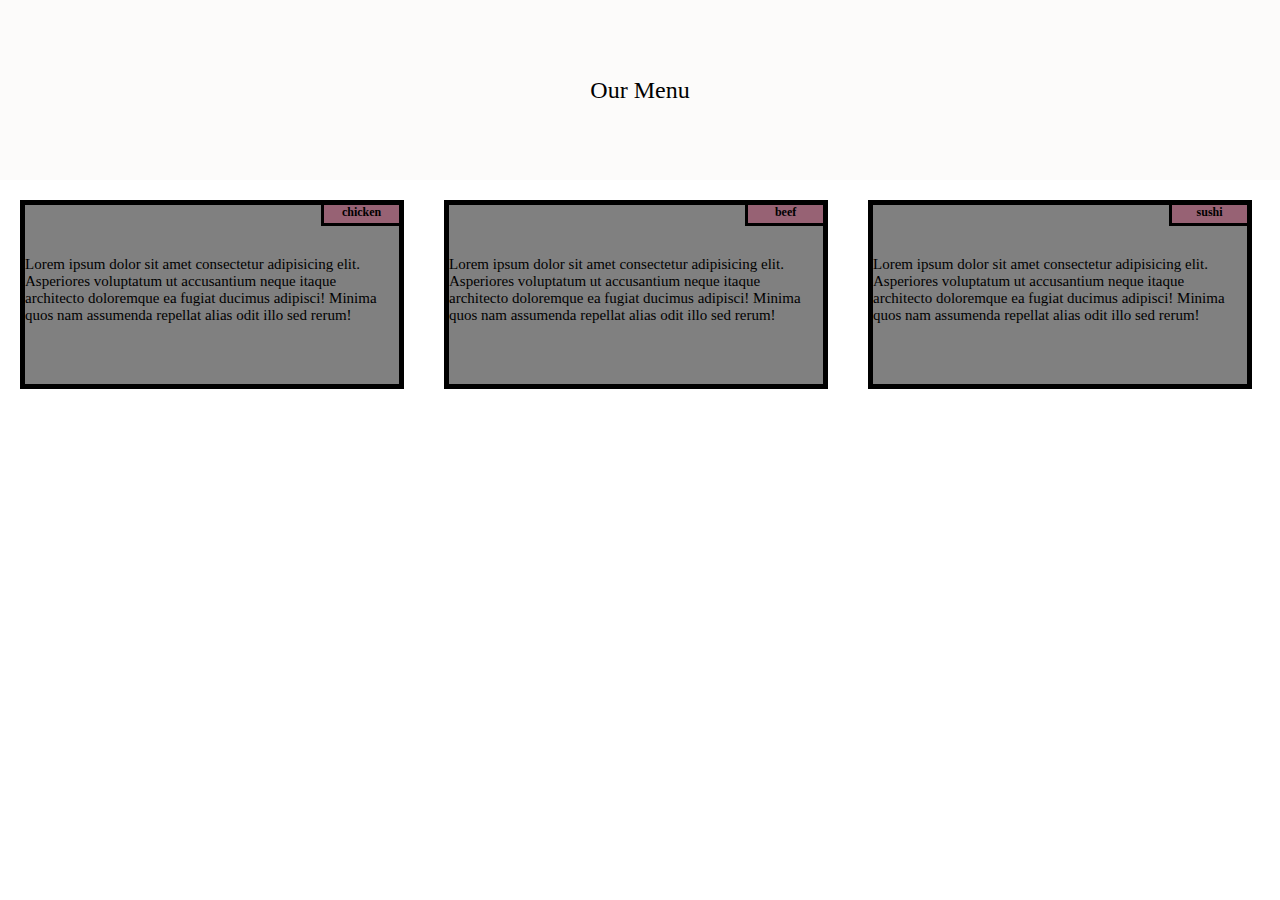
<file: index.html>
<!DOCTYPE html>
<html lang="en">

<head>
    <link rel="stylesheet" href="styles.css">
    <meta charset="UTF-8">
    <meta http-equiv="X-UA-Compatible" content="IE=edge">
    <meta name="viewport" content="width=device-width, initial-scale=1.0">
    <title>Document</title>
</head>

<body>
    <header>Our Menu</header>
    <div class="container">
        <div class="box1">

            <h1>chicken</h1> <br><br><br>
            <p>Lorem ipsum dolor sit amet consectetur adipisicing elit. Asperiores voluptatum ut accusantium
                neque itaque architecto doloremque ea fugiat ducimus adipisci! Minima quos nam assumenda
                repellat alias odit illo sed rerum!</p>
        </div>
        <div class="box2">
        <h1>beef</h1> <br><br><br>
            <p>Lorem ipsum dolor sit amet consectetur adipisicing elit. Asperiores voluptatum ut accusantium
                neque itaque architecto doloremque ea fugiat ducimus adipisci! Minima quos nam assumenda
                repellat alias odit illo sed rerum!</p>
        </div>
   
        <div class="box3">
            <h1>sushi</h1> <br><br><br>
            <p>Lorem ipsum dolor sit amet consectetur adipisicing elit. Asperiores voluptatum ut accusantium
                neque itaque architecto doloremque ea fugiat ducimus adipisci! Minima quos nam assumenda
                repellat alias odit illo sed rerum!</p>
        </div>
    </div>
    




</body>

</html>
</file>
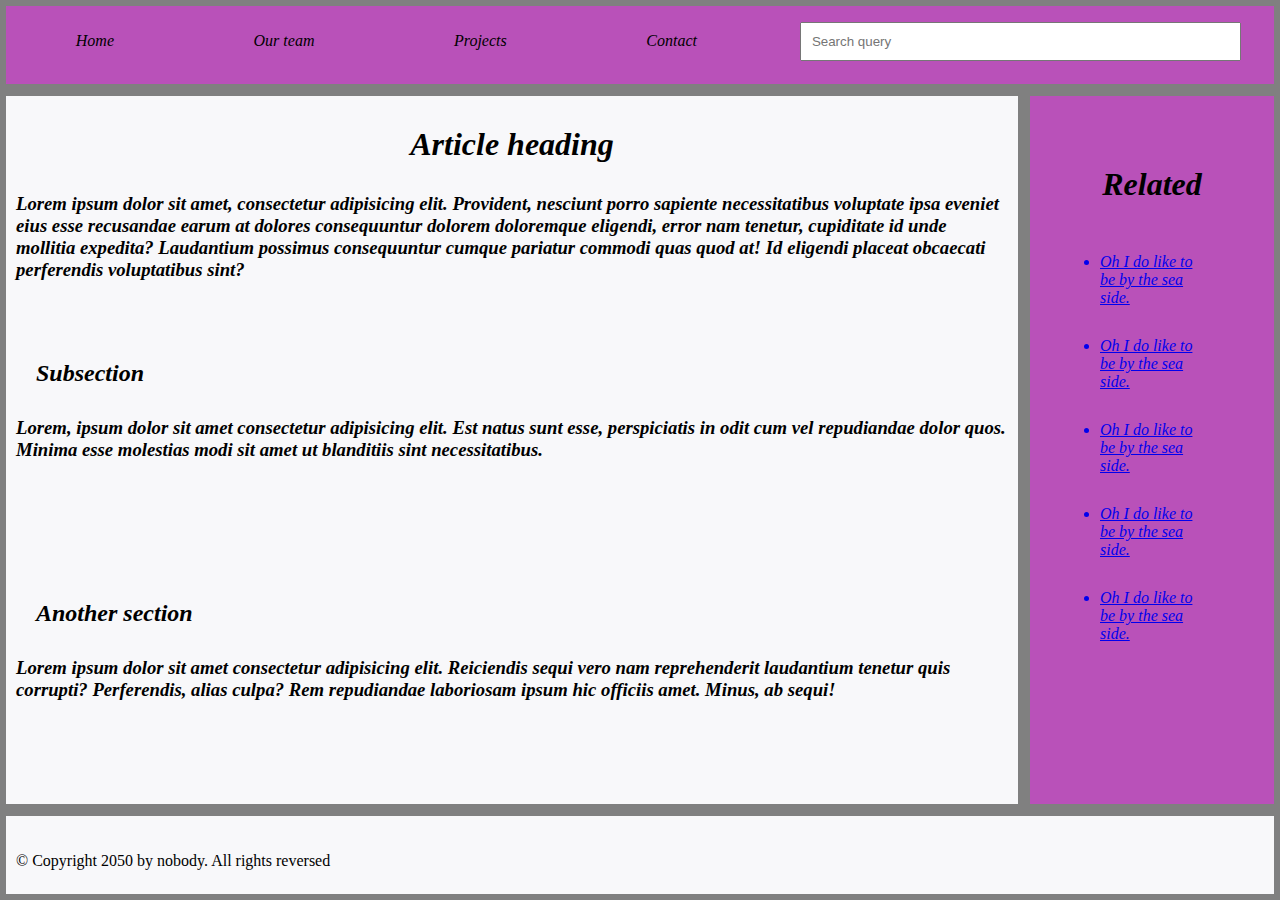
<file: 3/css 2 dalis 27 skaidre/index.html>
<!DOCTYPE html>
<html lang="en">

<head>
    <link rel="stylesheet" href="styles.css">
    <meta charset="UTF-8">
    <meta http-equiv="X-UA-Compatible" content="IE=edge">
    <meta name="viewport" content="width=device-width, initial-scale=1.0">
    <title>Document</title>
</head>

<body>
    <div class="container1">
        <div>
            <ol class="nav">
                <li>Home</li>
                <li>Our team</li>
                <li>Projects</li>
                <li>Contact</li>
            </ol>
        </div>


        <div class="input">
            <label for="Search"> </label>
            <input type="text" placeholder="Search query" size="50" id="Search" name="Search">
            <button type="button">Go!</button>
        </div>
    </div>


    <div class="container2">
        <div id="article1">
            <h1> Article heading </h1>
            <h3>Lorem ipsum dolor sit amet, consectetur adipisicing elit. Provident, nesciunt porro sapiente
                necessitatibus voluptate ipsa eveniet eius esse recusandae earum at dolores consequuntur dolorem
                doloremque eligendi, error nam tenetur, cupiditate id unde mollitia expedita? Laudantium possimus
                consequuntur cumque pariatur commodi quas quod at! Id eligendi placeat obcaecati perferendis
                voluptatibus sint?</h3>
        </div>
        <div id="article2">
            <h2>
                Subsection
            </h2>
            <h3>Lorem, ipsum dolor sit amet consectetur adipisicing elit. Est natus sunt esse, perspiciatis in odit cum
                vel repudiandae dolor quos. Minima esse molestias modi sit amet ut blanditiis sint necessitatibus.</h3>
        </div>
        <div id="article3">
            <h2>Another section</h2>
            <h3>Lorem ipsum dolor sit amet consectetur adipisicing elit. Reiciendis sequi vero nam reprehenderit
                laudantium tenetur quis corrupti? Perferendis, alias culpa? Rem repudiandae laboriosam ipsum hic
                officiis amet. Minus, ab sequi!</h3>

        </div>

        <div id="article4">
            <h1>Related</h1>
            <ul>
                <a href="#"><li class="navv"> Oh I do like to be by the sea side.</li></a>
                <a href="#"><li class="navv"> Oh I do like to be by the sea side.</li></a>
                <a href="#"><li class="navv"> Oh I do like to be by the sea side.</li></a>
                <a href="#"><li class="navv"> Oh I do like to be by the sea side.</li></a>
                <a href="#"><li class="navv"> Oh I do like to be by the sea side.</li></a>
        
                
            </ul>

        </div>
    </div>



    </div>

    <footer> &#169; Copyright 2050 by nobody. All rights reversed</footer>








</body>

</html>
</file>
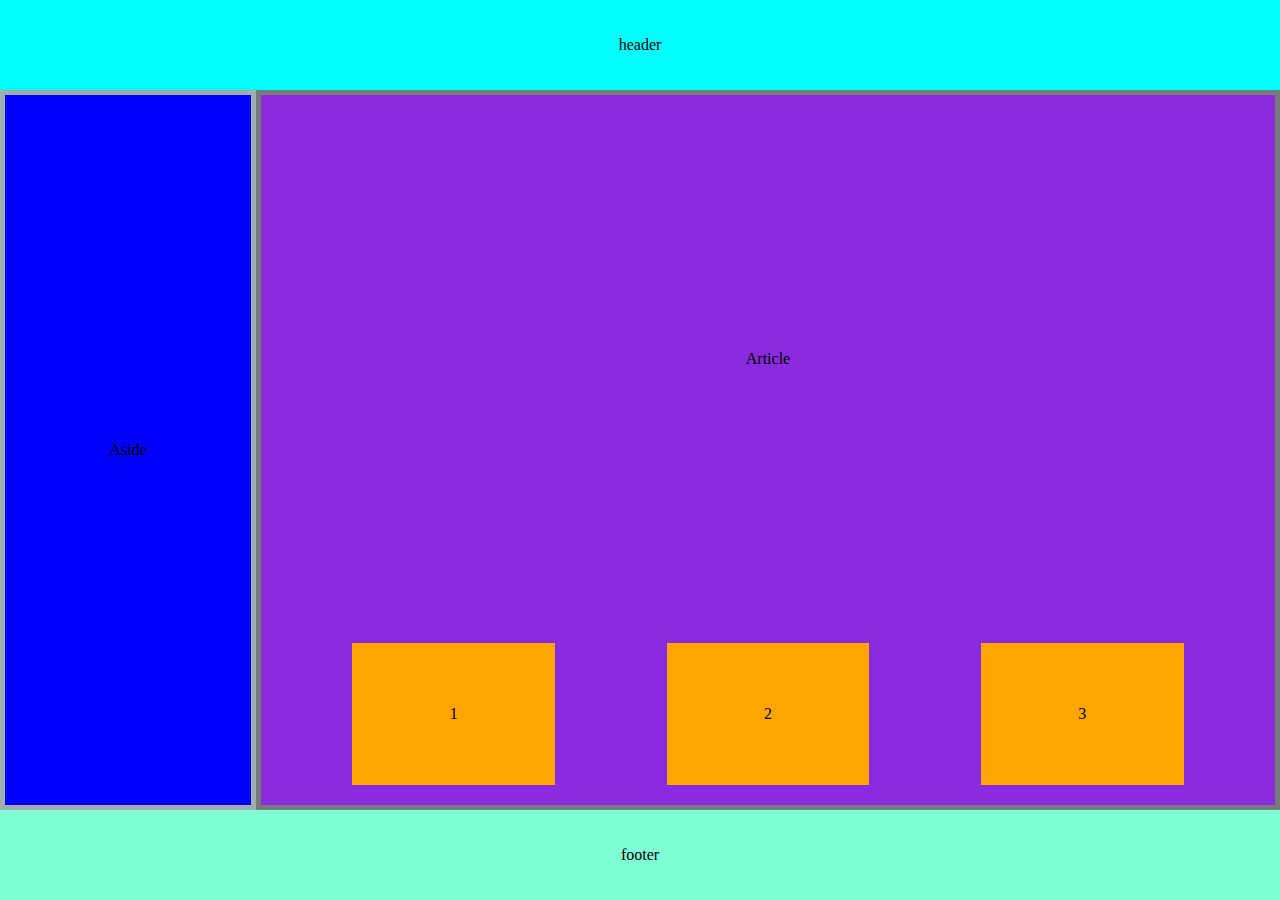
<file: 3/Naujas/index.html>
<!DOCTYPE html>
<html lang="en">
<head>
    <link rel="stylesheet" href="styles.css">
    <meta charset="UTF-8">
    <meta http-equiv="X-UA-Compatible" content="IE=edge">
    <meta name="viewport" content="width=device-width, initial-scale=1.0">
    <title>Document</title>
</head>
<body>
    <header class="centras"> <p>header</p> </header>
    <div class="container1">
    <aside class="centras"> Aside </aside>
    <article class="container2"> <p>Article</p>
        <div class="box1 centras"><p>1</p></div>
        <div class="box2 centras"> <p>2</p> </div>
        <div class="box3 centras"><p>3</p></div>

    </article>
    </div>
    <footer class="centras "> <p>footer</p> </footer>

</body>
</html>
</file>
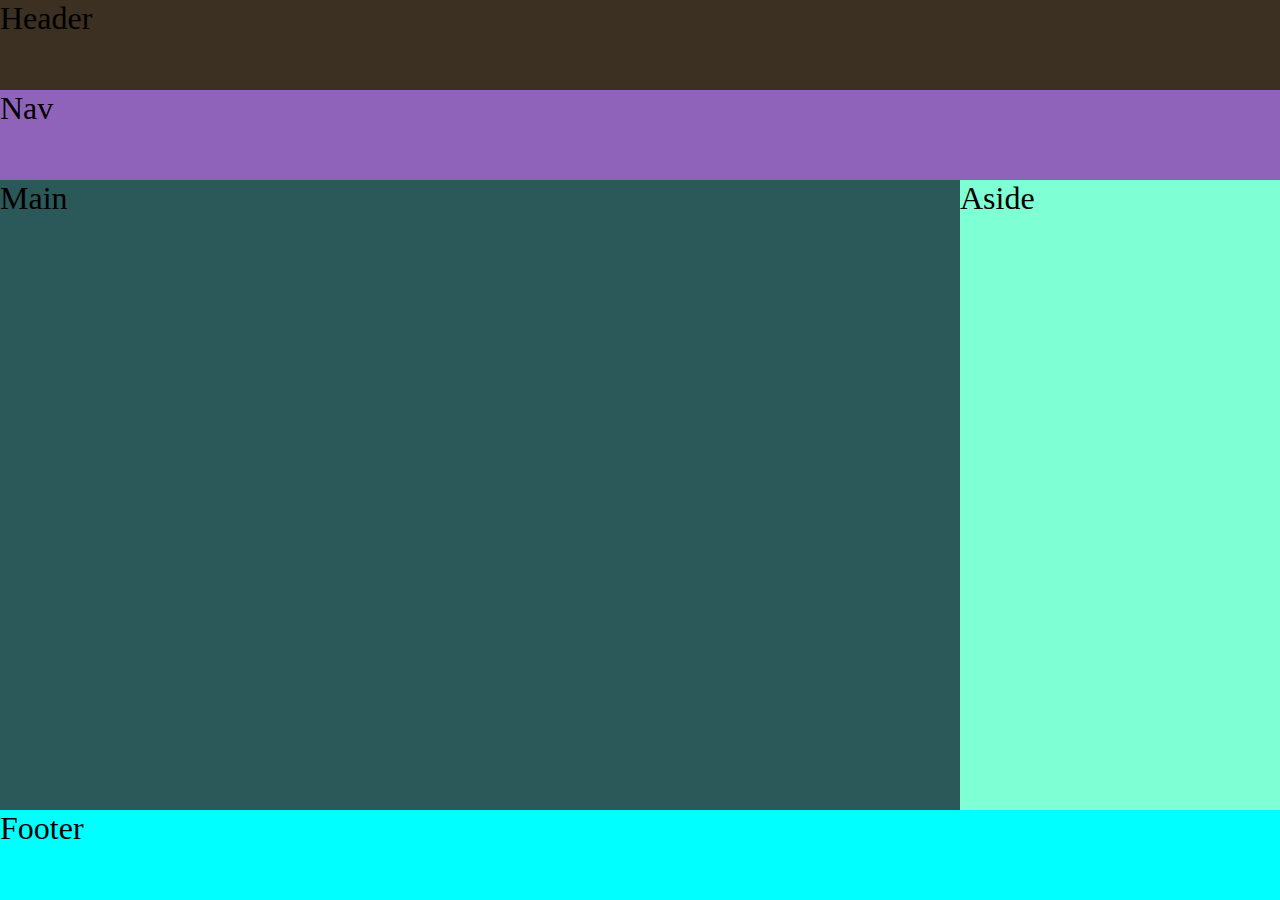
<file: 6/css 5d mieda 22 skaidr/index.html>
<!DOCTYPE html>
<html lang="en">

<head>
    <link rel="stylesheet" href="styles.css">
    <meta charset="UTF-8">
    <meta http-equiv="X-UA-Compatible" content="IE=edge">
    <meta name="viewport" content="width=device-width, initial-scale=1.0">
    <title>Document</title>
</head>

<body>
    <header>Header</header>
    <Nav>Nav</Nav>
    <div class="container"> 
        <main>Main</main>
        <aside>Aside</aside>
    </div>
    <footer>Footer</footer>

</body>

</html>
</file>
<file: styles.css>
* {
    box-sizing: border-box;
    padding: 0;
    margin: 0;
    
}
body{
    height: 100vh;
    width: 100vw;
    font-size: 8px;
}
header{
    display: flex;
    background-color: rgb(252, 251, 250);
    height: 20%;
    font-size: 24px;
    justify-content: center;
    align-items: center;
}

.container{
    height: 70%;

}
.box1{
    height: 30%;
    border: solid; border-color: black; border-width: 5px;
    margin: 20px;
    background-color: grey;
    font-size: 15px;
}
.box1 h1{
    float: right;
    outline-style: solid;
    font-size: 12px;
    height: 10%; width: 20%;  background-color: rgb(151, 98, 116);
    text-align: center;
}
.box1 p{
    
    text-align: left;
    
}

.box2{
    height: 30%;
    border: solid; border-color: black; border-width: 5px;
    margin: 20px;
    background-color: grey;
    font-size: 15px;
}
.box2 h1{
    font-size: 12px;
    float: right;
    
    height: 10%; width: 20%;  background-color: rgb(151, 98, 116);
    text-align: center;
    outline-style: solid;
}
.box2 p{
    text-align: left;
   
}
.box3{
    height: 30%;
    border: solid; border-color: black; border-width: 5px;
    margin: 20px;
    background-color: grey;
    font-size: 15px;

}
.box3 h1{
    height: 10%; width: 20%;  background-color: rgb(151, 98, 116);
    text-align: center;
    outline-style: solid;
    font-size: 12px;
    float: right;
    
    
}
.box3 p{
    text-align: left;
    
}


@media screen and (min-width: 760px) {



.container { 
    display: flex;
    flex-wrap: wrap;
    flex-direction: row;
    height: 70%;
    width: 100%;

}  
.container .box1{
    height: 35%;
    width: 44%;
   

}
.container .box2{
    height: 35%; width: 44%;

}
.container .box3{
    height: 35%; width: 100%;

}
}
@media screen and (min-width: 1024px) {



    .container { 
        display: flex;
        flex-wrap: wrap;
        flex-direction: row;
        height: 70%;
        width: 100%;
    
    }  
    .container .box1{
        height: 30%;
        width: 30%;
       
    
    }
    .container .box2{
        height: 30%; width: 30%;
    
    }
    .container .box3{
        height: 30%; width: 30%;
    
    }
    }
</file>
<file: 3/css 2 dalis 27 skaidre/styles.css>
* {
    box-sizing: border-box;
    margin: 0;
    padding: 0;
    list-style: none;
    text-decoration: none;
    
}

body {
    height: 100vh;
    width: 100vw;
    color: black !important;

}

.container1 {
    justify-content: space-around;
    display: flex;
    flex-wrap: wrap;
    flex-direction: column;
    height: 10%;
    width: 100%;
    border-style: solid;
    border-color: gray;
    border-width: 6px;
    font-style: italic;
}

.container2 {
    font-style: italic;
    display: flex;
    flex-wrap: wrap;
    flex-direction: column;
    height: 80%;
    width: 100%;
    background-color: rgb(253, 253, 253);
}

.container1 div:nth-child(1) {
    height: 100%;
    width: 60%;
    background-color: rgb(185, 81, 185);
}

.container1 div:nth-child(2) {
    height: 100%;
    width: 40%;
    background-color: rgb(185, 81, 185);

}

.container2 div:nth-child(1) {
    height: 33.3%;
    width: 80%;
    background-color: rgb(248, 248, 250);
}

.container2 div:nth-child(2) {
    height: 33.33%;
    width: 80%;
    background-color: rgb(248, 248, 250);
}

.container2 div:nth-child(3) {
    height: 33.33%;
    width: 80%;
    background-color: rgb(248, 248, 250);
}

.container2 div:nth-child(4) {
    height: 100%;
    width: 20%;
    background-color: rgb(185, 81, 185);
    border-style: solid;
    border-color: gray;
    border-width: 6px;
}



footer {
    height: 10%;
    background-color: rgb(248, 248, 250);
    border-style: solid;
    border-color: gray;
    border-width: 6px;
    line-height: 70px;
    padding: 10px;
}

#article1 {
    border-style: solid;
    border-color: gray;
    border-width: 6px;
    border-bottom: none;
}

#article2 {
    border-style: solid;
    border-color: gray;
    border-width: 6px;
    border-bottom: none;
    border-top: none;
}

#article3 {
    border-style: solid;
    border-color: gray;
    border-width: 6px;
    border-top: none;
}
#article4{
    display: inline-block;
    padding: 40px;
    
}

ol {
    display: flex;
    list-style: none;
    justify-content: space-around;
    vertical-align: middle;
    line-height: 70px;

}
.input{

    text-align: center;
    vertical-align: middle;
    line-height: 70px; 
    
}
input{
    padding:10px 10px;
    line-height:70%;
}
button{
    padding:10px 32px;
    line-height:100%;
    background-color: black;
    color: white;
}
h1{
    text-align: center;
    padding: 20px;
    margin: 10px;
}
h2{
    padding: 20px;
    margin: 10px;
}
h3{
    
    margin: 10px; 
}
.navv{
list-style: disc; 
margin: 30px;
text-decoration: underline;
}
</file>
<file: 3/Naujas/styles.css>
* {
    box-sizing: border-box;
    padding: 0;
    margin: 0;
}

body {
height: 100vh;
width: 100vw;

}
header{
display: flex;
text-align: center;
justify-content: center;
height: 10%;
width: 100%;
background-color: aqua;

}
.container1{
    display: flex;
    height: 80%;
    background-color: blue;
}
.container2{
display: flex;
flex-wrap: wrap;
border-style: solid; border-color: rgb(119, 124, 123); border-width: 5px;
height: 100%;
width: 80%;
background-color: blueviolet;
align-items: flex-end;
justify-content: space-evenly;
text-align: center;

}
aside{
display: flex;
text-align: center;
justify-content: center;
    width: 20%;
    height: 100%;
    border-style: solid; border-color: rgb(161, 175, 172); border-width: 5px;
}
article{
    display: flex;
    align-items: flex-start;
}
footer{
display: flex;
text-align: center;
justify-content: center;
background-color: aquamarine;
height: 10%;

}
.box1{
    height: 20%;
    width: 20%;
    background-color: orange;
    margin: 20px;
    text-align: center;
    
}
.box2{
    height: 20%;
    width: 20%;
    background-color: orange;
    margin: 20px;
    text-align: center;
    
    
}
.box3{
    
    height: 20%;
    width: 20%;
    background-color: orange;
    margin: 20px;
    
}
p{
   width: 100%;
   text-align: center;
    
}
.centras{
    display: flex;
    justify-content: center;
    align-items: center;
}
</file>
<file: 6/css 5d mieda 22 skaidr/styles.css>
* {
    box-sizing: border-box;
    padding: 0;
    margin: 0;
    font-size: 32px;
}
body{
    height: 100vh;
    width: 100vw;
}
header{
    background-color: rgb(59, 48, 33);
    height: 10%;
}
nav{
    height: 50%;
    background-color: rgb(144, 99, 187);
}
.container{
height: 30%;

}
.container main:nth-child(1){
height: 50%;
background-color: rgb(43, 88, 88);
}
.container aside:nth-child(2){
    height: 50%;
    background-color: aquamarine;
}
footer{
background-color: aqua;
height: 10%;
}

@media (min-width: 520px) {

header{ height: 10%;} 
nav{height: 10%;}
.container { display: flex;
    flex-wrap: wrap;
    flex-direction: column;
    height: 70%;
}  
.container main:nth-child(1) {
    height: 100%; width: 75%;

}
.container aside:nth-child(2){
    height: 100%; width: 25%;

}
footer{
    height: 10%;
}
}
</file>
